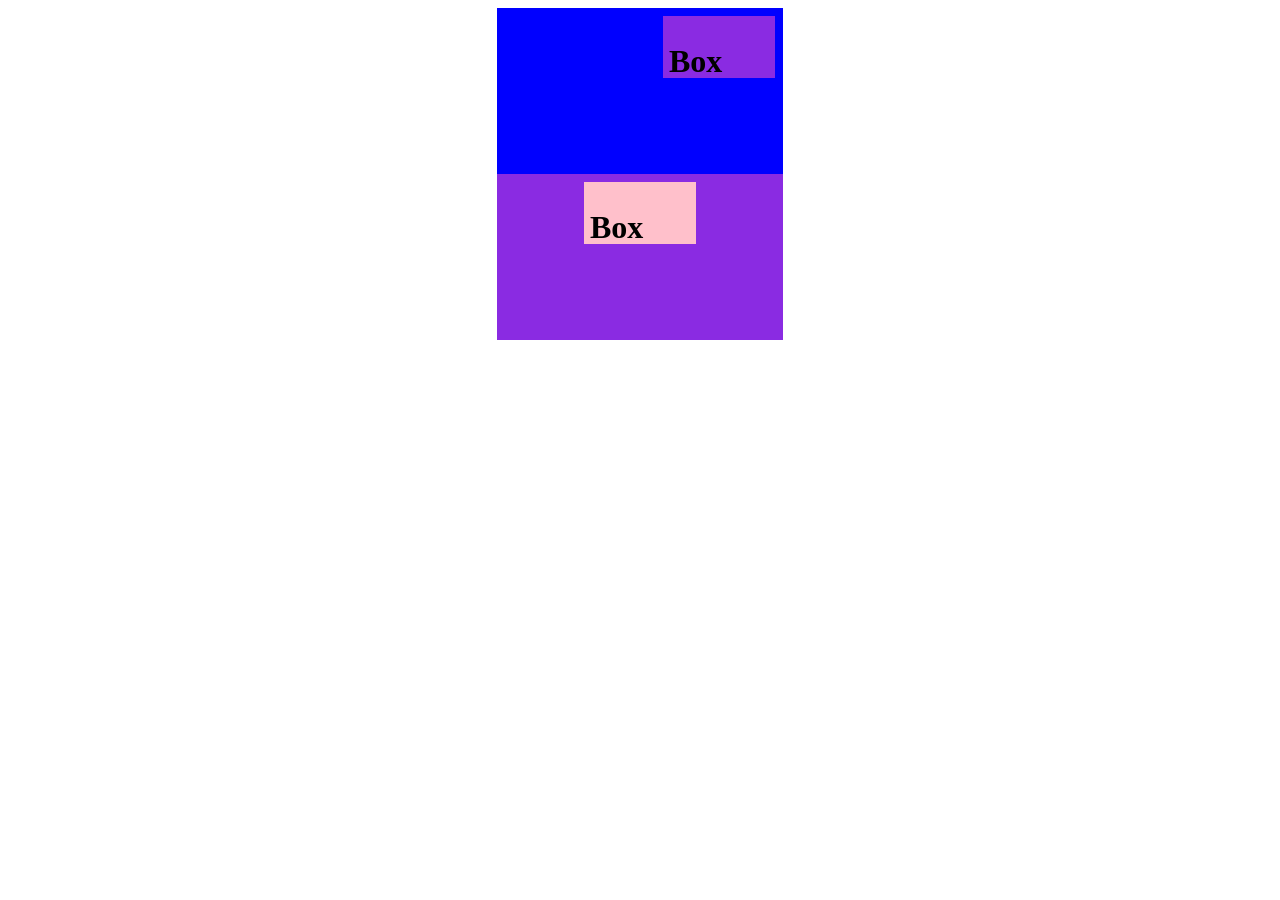
<file: box-17-09/index.html>
<!DOCTYPE html>
<html lang="en">
<head>
    <meta charset="UTF-8">
    <meta name="viewport" content="width=device-width, initial-scale=1.0">
    <title>Document</title>
    <link rel="stylesheet" href="style.css">
</head>
<body>
    <div class="card">
        <div class="card-box">
            <h1>Box</h1>
        </div>
    </div>

    <div class="violet-box">
        <div class="pink-box">
            <h1>Box</h1>
        </div>
    </div>
</body>
</html>
</file>
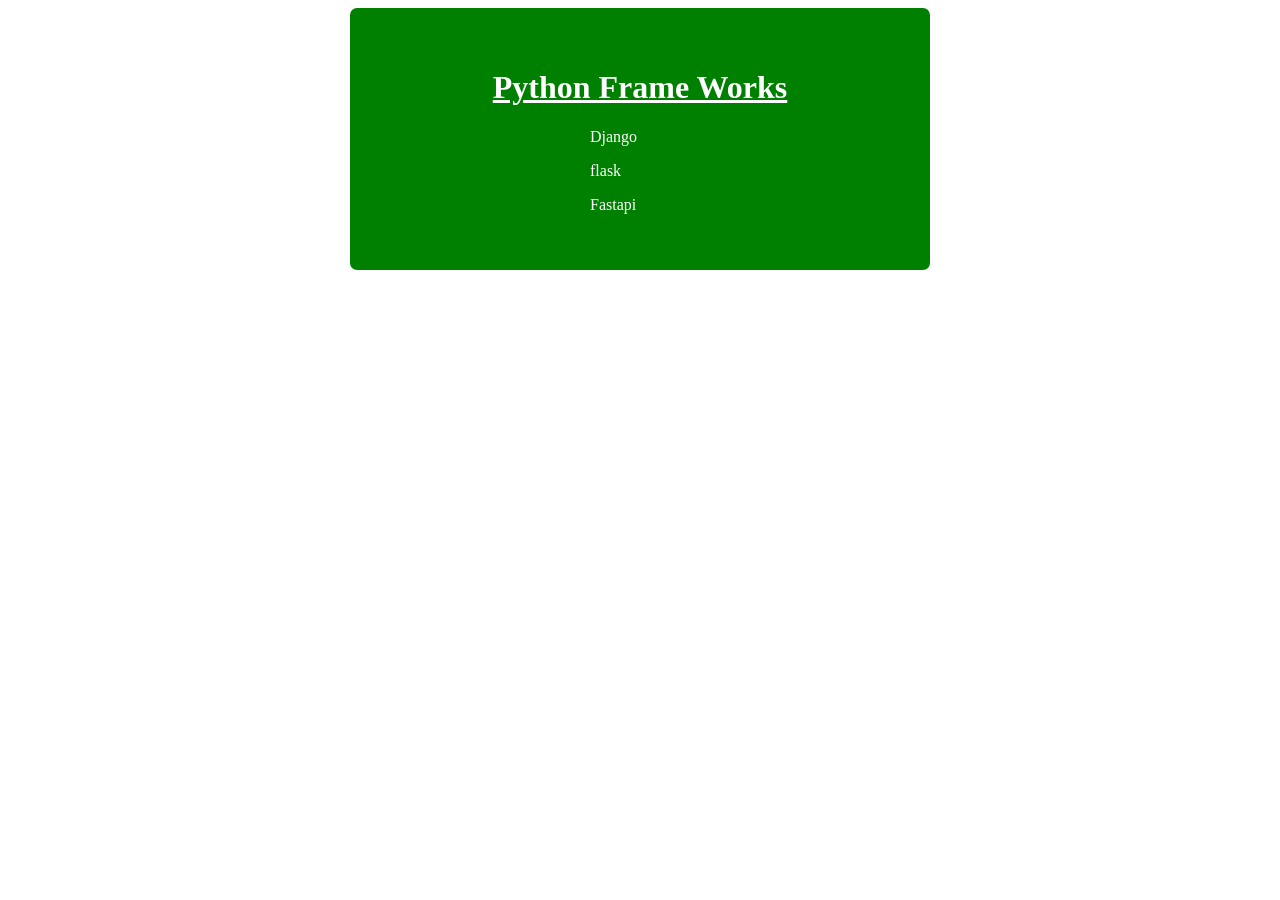
<file: box/index.html>
<!DOCTYPE html>
<html lang="en">
<head>
    <meta charset="UTF-8">
    <meta name="viewport" content="width=device-width, initial-scale=1.0">
    <title>Document</title>
    <link rel="stylesheet" href="./style.css">
</head>
<body class="div-bg">
    <div class="card">
        <h1 class="card-heading">Python Frame Works</h1>
        <div class="card-body">
        <p>Django</p>
        <p>flask</p>
        <p>Fastapi</p>
        </div>
    </div>
</body>
</html>
</file>
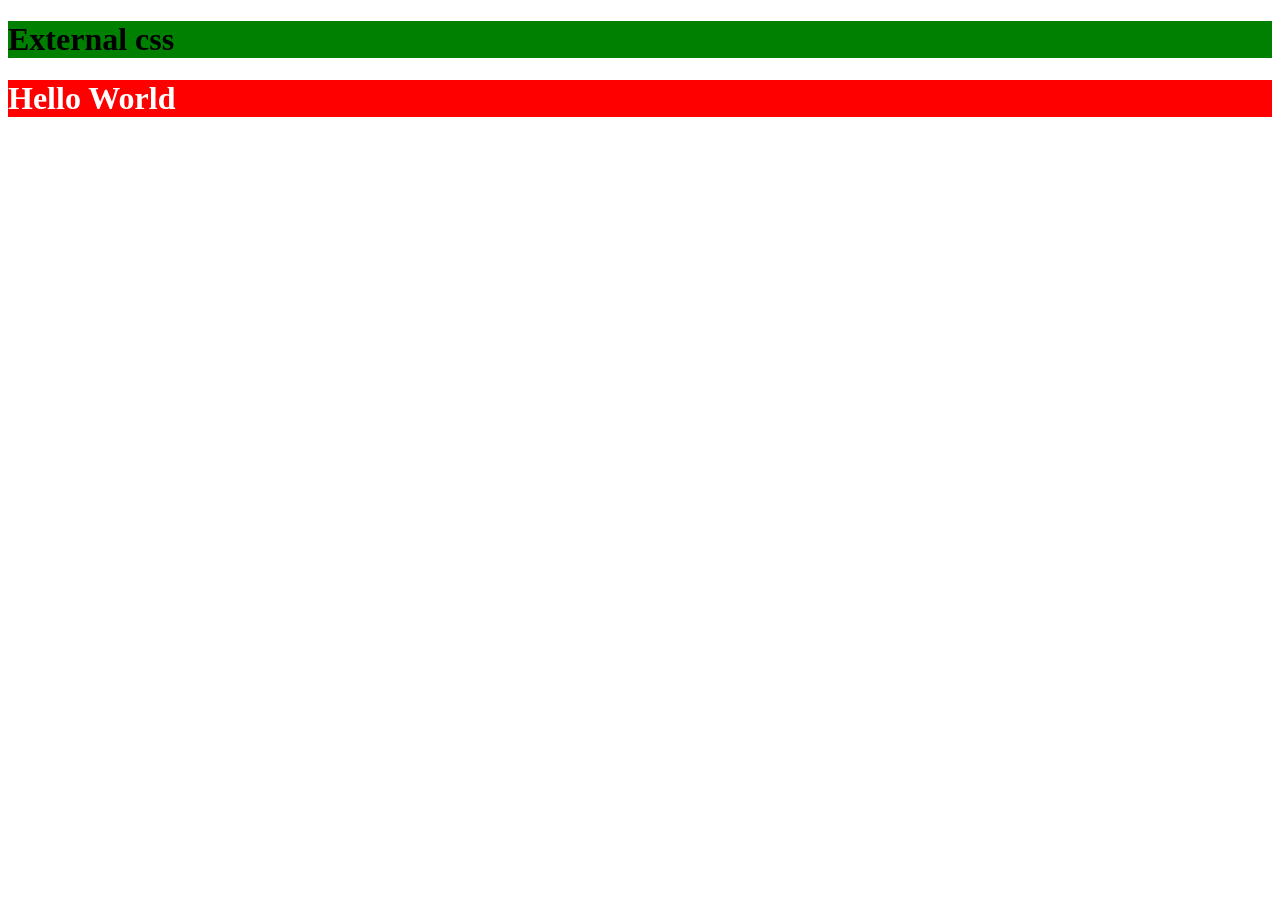
<file: external_css/index.html>
<!DOCTYPE html>
<html lang="en">
<head>
    <meta charset="UTF-8">
    <meta name="viewport" content="width=device-width, initial-scale=1.0">
    <title>Document</title>
    <link rel="stylesheet" href="./style.css">
</head>
<body>
    <h1 class="bg-succes">External css</h1>

    <h1 class="bg-danger text-white">Hello World</h1>
</body>
</html>
</file>
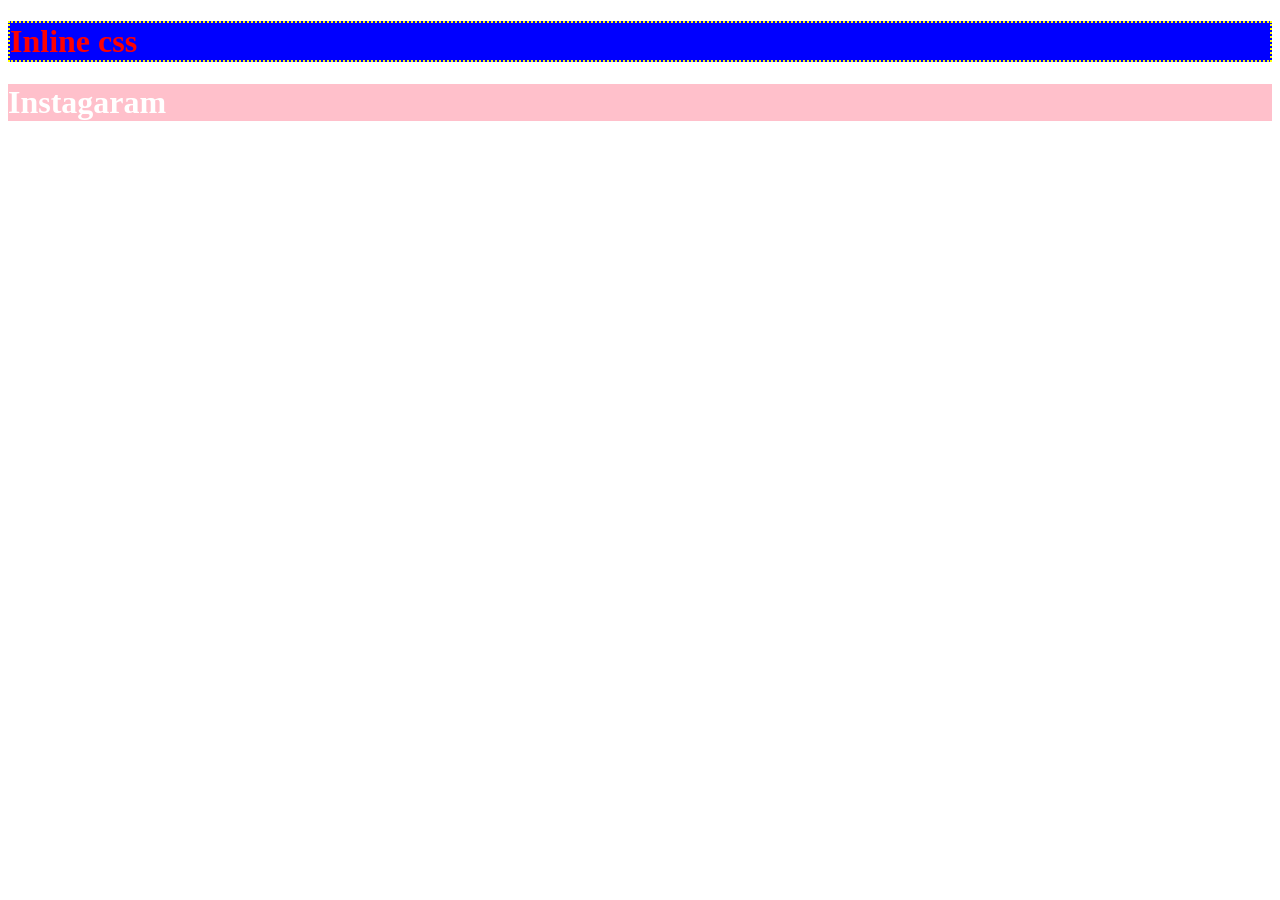
<file: css_styles/inline_css.html>
<!DOCTYPE html>
<html lang="en">
<head>
    <meta charset="UTF-8">
    <meta name="viewport" content="width=device-width, initial-scale=1.0">
    <title>Document</title>
</head>
<body>
    <!-- style="prperty:value; property:value......" -->
    <h1 style="background-color: blue; color: red; border: 2px dotted yellow;">Inline css</h1>

    <h1 style="background-color: pink; color: white;">Instagaram</h1>
</body>
</html>
</file>
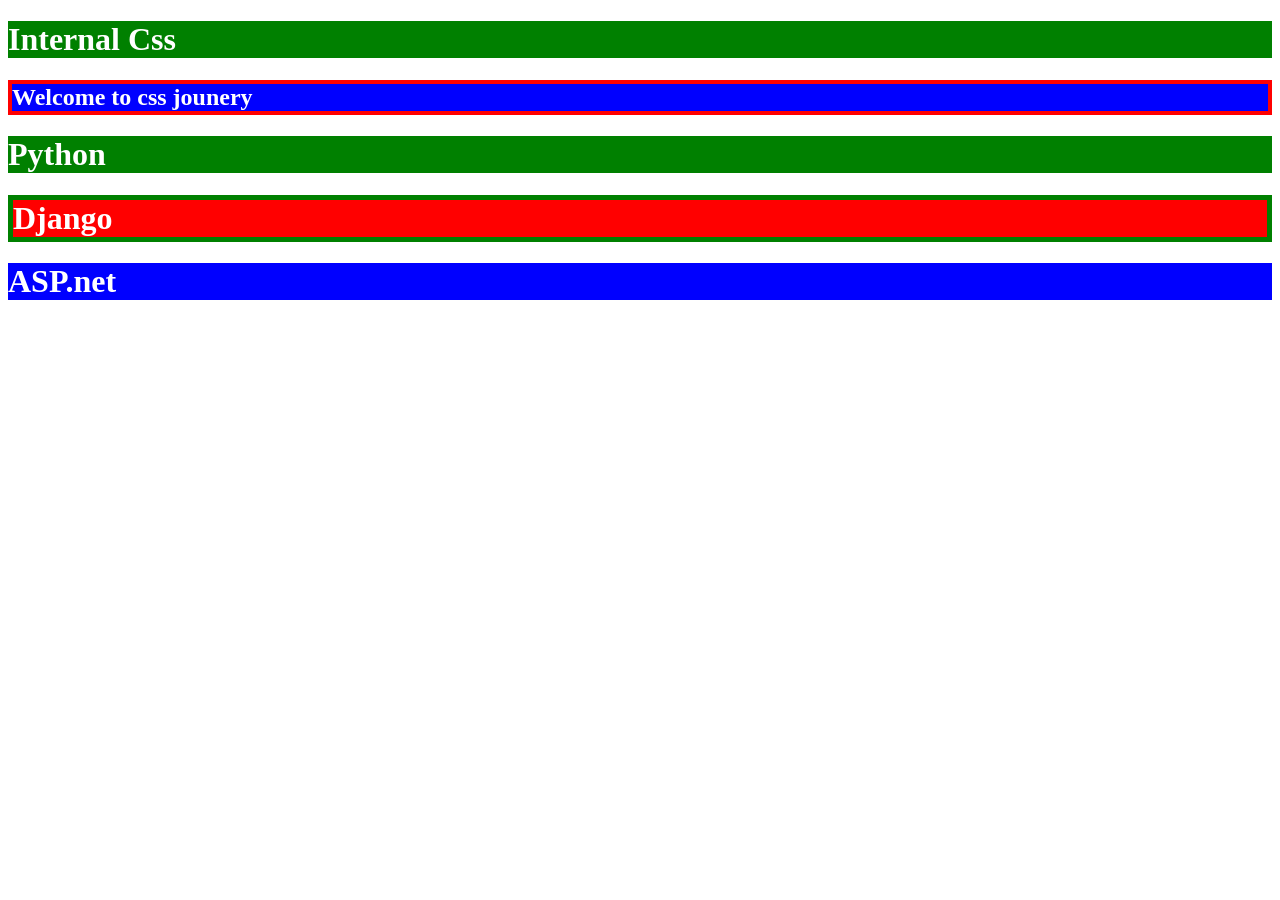
<file: css_styles/internal_css.html>
<!DOCTYPE html>
<html lang="en">
<head>
    <meta charset="UTF-8">
    <meta name="viewport" content="width=device-width, initial-scale=1.0">
    <title>Document</title>
    <style>
        h1{
            background-color: green;
            color: white;
        }
        h2{
            background-color: blue;
            color: white;
            border: 4px solid red;
        }
        .background-red{
            background-color: red;
            color: blue;
        }
        .border-green{
            background-color: red;
            color: white;
            border:5px solid green;
        }

        .bg-primary{
            background-color: blue;
        }

        .text-white{
            color: white;
        }

    </style>
</head>
<body>
    <h1>Internal Css</h1>

    <h2>Welcome to css jounery</h2>

    <h1 class="heading">Python</h1>

    <h1 class="background-red border-green">Django</h1>

    <h1 class="bg-primary text-white">ASP.net</h1>
</body>
</html>
</file>
<file: box-17-09/style.css>
.card{
    background-color: blue;
    width: 270px;
    height: 150px;
    color: black;
    padding: 8px;
    margin-left: auto;
    margin-right: auto;
}

.card-box{
    background-color: blueviolet;
    width: 100px;
    height: 50px;
    color: black;
    padding: 6px;
    margin-left: auto;
}

.violet-box{
    background-color: blueviolet;
    width: 270px;
    height: 150px;
    color: black;
    padding: 8px;
    margin-left: auto;
    margin-right: auto;
}

.pink-box{
    background-color: pink;
    width: 100px;
    height: 50px;
    color: black;
    padding: 6px;
    margin-left: auto;
    margin-right: auto;
}
</file>
<file: box/style.css>
.card{
    background-color: green;
    width: 500px;
    height: 200;
    color: white;
    border-radius: 7px;
    padding: 40px;
    margin-left: auto;
    margin-right: auto;




    
}

.card-heading{
    text-align: center;
    text-decoration: underline;
}

.card-body{
    width: 100px;
    /* background-color: red; */
    margin-left: auto;
    margin-right: auto;
}
</file>
<file: external_css/style.css>
.bg-succes{
    background-color: green;
}
.text-white{
    color: white;
}

.bg-danger{
    background-color: red;
}
</file>
